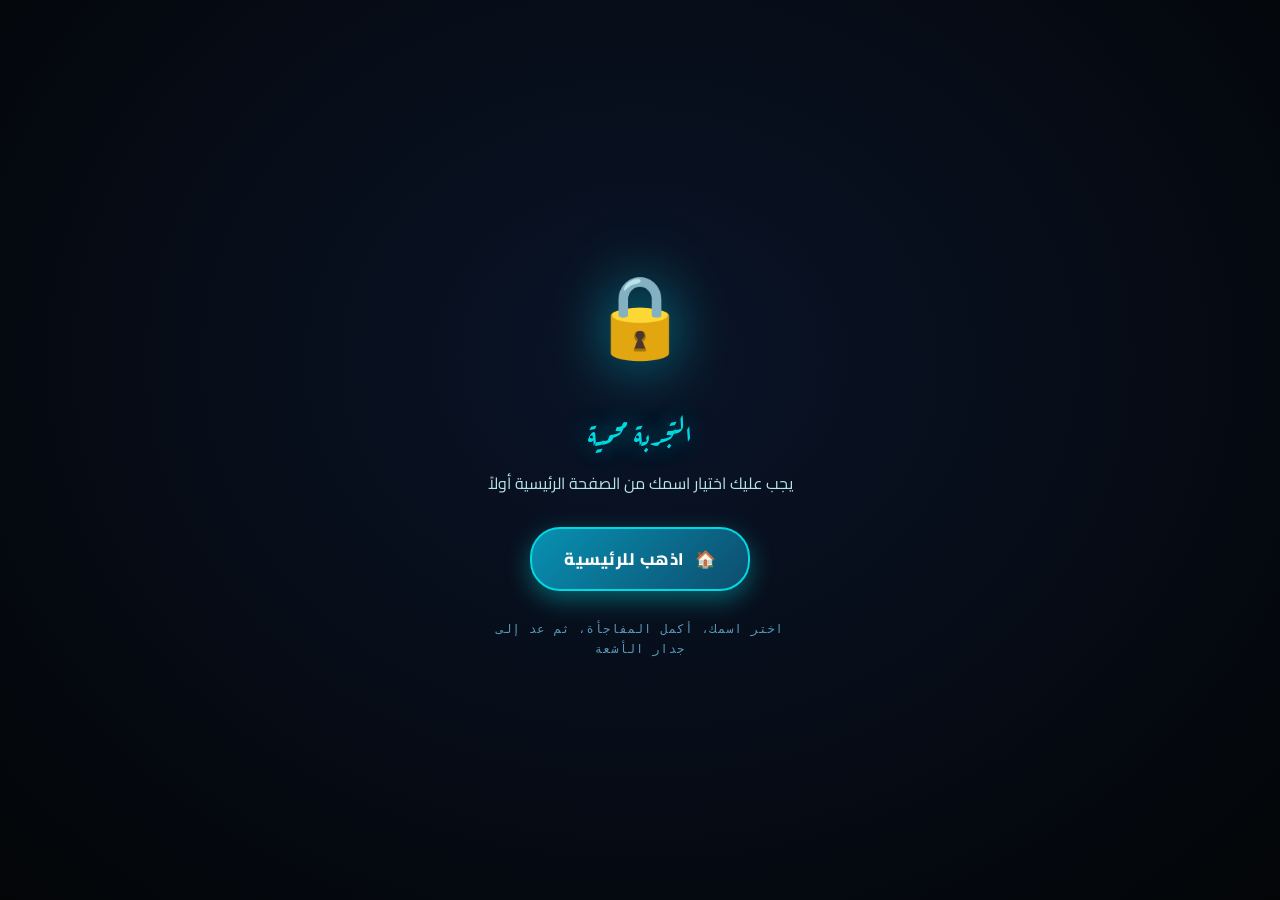
<file: xray-wall.html>
<!DOCTYPE html>
<html lang="ar" dir="rtl">
<head>
    <meta charset="UTF-8">
    <meta name="viewport" content="width=device-width, initial-scale=1.0, maximum-scale=1.0">
    <title>جدار الأشعة | تقنيات الأشعة 2027</title>

    <link rel="preconnect" href="https://fonts.googleapis.com">
    <link rel="preconnect" href="https://fonts.gstatic.com" crossorigin>
    <link href="https://fonts.googleapis.com/css2?family=Amiri:wght@400;700&family=Cairo:wght@400;600;700;900&family=Aref+Ruqaa:wght@400;700&display=swap" rel="stylesheet">

    <link rel="stylesheet" href="css/xray-wall.css">
</head>
<body class="xw-body" data-dept="radiology">

    <div class="xw-bg"></div>
    <div class="xw-noise"></div>

    <a href="index.html" class="xw-back" title="الرئيسية">←</a>

    <header class="xw-header">
        <span class="xw-header-icon">☢</span>
        <span class="xw-header-title">RADIOLOGY · 2027</span>
        <span class="xw-header-sep">·</span>
        <span class="xw-header-sub">جدار الذكريات</span>
    </header>

    <main class="xw-wall" id="xwWall"></main>

    <div class="xw-narrative-wrap">
        <div class="xw-narrative" id="xwNarrative"></div>
    </div>

    <!-- زر البدء -->
    <div class="xw-start-wrap" id="xwStartWrap">
        <button class="xw-start-btn" id="xwStartBtn">
            <span class="xw-start-icon">💡</span>
            <span class="xw-start-text">ابدأ التجربة</span>
            <span class="xw-start-hint">شاهد جدار الأشعة</span>
        </button>
    </div>

    <!-- أزرار النهاية -->
    <div class="xw-end-actions" id="xwEndActions">
        <button class="xw-action" id="xwChangeNameBtn">🔄 تغيير الاسم</button>
        <button class="xw-action" id="xwReplayBtn">🔄 إعادة</button>
        <a href="index.html" class="xw-action">🏠 الرئيسية</a>
    </div>

    <div class="xw-counter" id="xwCounter">0 / 12</div>

    <!-- 🆕 شاشة اختيار الاسم -->
    <div class="xw-name-picker" id="xwNamePicker">
        <div class="xw-name-picker-inner">
            <div class="xw-name-picker-icon">☢</div>
            <div class="xw-name-picker-title">جدار الأشعة</div>
            <div class="xw-name-picker-sub">اختر اسمك لبدء التجربة</div>
            <div class="xw-name-grid" id="xwNameGrid"></div>
        </div>
    </div>

    <script src="data/students.js"></script>
    <script src="data/friendships.js"></script>
    <script src="js/xray-wall.js"></script>
</body>
</html>
</file>
<file: css/xray-wall.css>
/* =========================================================
   X-Ray Wall - Cinematic Reveal
   ========================================================= */

* { box-sizing: border-box; margin: 0; padding: 0; }

:root {
    --bg: #030507;
    --bg-2: #0a1428;
    --cyan: #00d9e1;
    --cyan-dim: rgba(0, 217, 225, 0.5);
    --cyan-glow: rgba(0, 217, 225, 0.7);
    --gold: #fbbf24;
    --gold-glow: rgba(251, 191, 36, 0.6);
    --text: #e0f9fa;
    --text-dim: #7dd3fc;
    --cyan-dim2: rgba(0, 217, 225, 0.2);
}

html, body { height: 100%; overflow: hidden; }

.xw-body {
    background: var(--bg);
    color: var(--text);
    font-family: 'Cairo', sans-serif;
    display: flex;
    flex-direction: column;
    position: relative;
}

/* ===== الخلفية ===== */
.xw-bg {
    position: fixed;
    inset: 0;
    z-index: 0;
    background:
        radial-gradient(ellipse at 50% 40%, rgba(0, 217, 225, 0.06) 0%, transparent 60%),
        radial-gradient(ellipse at 50% 100%, rgba(251, 191, 36, 0.04) 0%, transparent 50%),
        linear-gradient(180deg, #030507 0%, #0a1428 100%);
    transition: opacity 2s ease;
}

.xw-noise {
    position: fixed;
    inset: 0;
    z-index: 1;
    pointer-events: none;
    opacity: 0.08;
    background-image: url("data:image/svg+xml;utf8,<svg xmlns='http://www.w3.org/2000/svg' width='100' height='100'><filter id='n'><feTurbulence type='fractalNoise' baseFrequency='0.9' numOctaves='3'/></filter><rect width='100' height='100' filter='url(%23n)'/></svg>");
    mix-blend-mode: overlay;
}

/* ===== زر العودة ===== */
.xw-back {
    position: fixed;
    top: 14px;
    right: 14px;
    width: 38px;
    height: 38px;
    border-radius: 50%;
    background: rgba(0, 217, 225, 0.08);
    border: 1px solid rgba(0, 217, 225, 0.4);
    color: var(--cyan);
    font-size: 1.1rem;
    font-weight: 900;
    display: flex;
    align-items: center;
    justify-content: center;
    text-decoration: none;
    z-index: 100;
    transition: all 0.3s;
    backdrop-filter: blur(10px);
    -webkit-backdrop-filter: blur(10px);
}
.xw-back:hover, .xw-back:active {
    background: var(--cyan);
    color: var(--bg);
    transform: scale(1.08);
}

/* ===== الترويسة ===== */
.xw-header {
    position: relative;
    z-index: 5;
    display: flex;
    align-items: center;
    justify-content: center;
    gap: 8px;
    padding: 14px 20px 8px;
    font-family: 'Courier New', monospace;
    font-size: 0.72rem;
    letter-spacing: 2px;
    color: var(--cyan);
    text-shadow: 0 0 10px var(--cyan-glow);
    opacity: 0;
    animation: headerIn 1.2s ease 0.2s forwards;
}

@keyframes headerIn {
    from { opacity: 0; transform: translateY(-10px); }
    to { opacity: 1; transform: translateY(0); }
}

.xw-header-icon {
    font-size: 0.9rem;
    filter: drop-shadow(0 0 6px var(--cyan));
    animation: iconPulse 2s ease-in-out infinite;
}

@keyframes iconPulse {
    0%, 100% { opacity: 0.7; transform: scale(1); }
    50% { opacity: 1; transform: scale(1.15); }
}

.xw-header-title { font-weight: 900; }
.xw-header-sep { opacity: 0.5; }
.xw-header-sub { color: var(--text-dim); opacity: 0.8; }

/* ===== الجدار ===== */
.xw-wall {
    flex: 1;
    position: relative;
    z-index: 3;
    display: grid;
    grid-template-columns: repeat(3, 1fr);
    gap: 10px;
    padding: 12px 16px;
    align-content: center;
    min-height: 0;
    max-width: 560px;
    margin: 0 auto;
    width: 100%;
    perspective: 2000px;
}


.xw-card.is-user {
    grid-column: 1 / -1;
    justify-self: center;
    max-width: 160px;
    width: 100%;
    z-index: 10;
}

.xw-card.is-user .xw-card-name {
    color: var(--gold);
    font-weight: 900;
    background: rgba(80, 50, 0, 0.7);
    font-size: 0.65rem;
    letter-spacing: 1px;
    padding: 3px 8px;
}

@keyframes revealPulse {
    0%   { transform: scale(1); }
    35%  { transform: scale(1.12); }
    70%  { transform: scale(0.97); }
    100% { transform: scale(1); }
}

.xw-card.revealed .xw-card-photo {
    animation: photoReveal 0.8s cubic-bezier(0.34, 1.56, 0.64, 1);
}

@keyframes photoReveal {
    0%   { filter: brightness(3) blur(8px); }
    50%  { filter: brightness(1.8) blur(2px); }
    100% { filter: brightness(1) blur(0); }
}

@media (max-width: 420px) {
    .xw-wall {
        gap: 8px;
        padding: 10px 12px;
    }
    .xw-card.is-user {
        max-width: 130px;
    }
    .xw-card-name { font-size: 0.5rem; }
}

@media (min-width: 500px) {
    .xw-wall {
        grid-template-columns: repeat(4, 1fr);
        gap: 10px;
        padding: 16px 20px;
    }
}

/* ===== البطاقة ===== */
.xw-card {
    position: relative;
    aspect-ratio: 3 / 4;
    perspective: 1200px;
    opacity: 0;
    transform: translateY(20px) scale(0.9);
    animation: cardIn 0.6s cubic-bezier(0.34, 1.56, 0.64, 1) forwards;
}

@keyframes cardIn {
    to { opacity: 1; transform: translateY(0) scale(1); }
}

.xw-card-inner {
    position: relative;
    width: 100%;
    height: 100%;
    transform-style: preserve-3d;
    transition: transform 1.1s cubic-bezier(0.65, 0, 0.35, 1);
}

.xw-card.revealed .xw-card-inner {
    transform: rotateY(180deg);
}

.xw-card-face {
    position: absolute;
    inset: 0;
    backface-visibility: hidden;
    -webkit-backface-visibility: hidden;
    border-radius: 6px;
    overflow: hidden;
}

/* الغلاف (خلف) */
.xw-card-cover {
    background:
        radial-gradient(ellipse at 50% 30%, rgba(0, 217, 225, 0.08) 0%, transparent 70%),
        linear-gradient(135deg, #0a0a1a 0%, #050810 100%);
    border: 1.5px solid rgba(0, 217, 225, 0.25);
    display: flex;
    align-items: center;
    justify-content: center;
    color: rgba(0, 217, 225, 0.5);
    font-size: 1.8rem;
    text-shadow: 0 0 15px rgba(0, 217, 225, 0.4);
    box-shadow:
        inset 0 0 20px rgba(0, 217, 225, 0.06),
        0 2px 8px rgba(0, 0, 0, 0.6);
    position: relative;
}

.xw-card-cover::before {
    content: "";
    position: absolute;
    inset: 0;
    background-image:
        linear-gradient(rgba(0, 217, 225, 0.05) 1px, transparent 1px),
        linear-gradient(90deg, rgba(0, 217, 225, 0.05) 1px, transparent 1px);
    background-size: 12px 12px;
    opacity: 0.6;
}

.xw-card-cover::after {
    content: "";
    position: absolute;
    inset: 3px;
    border: 1px dashed rgba(0, 217, 225, 0.15);
    border-radius: 3px;
    pointer-events: none;
}

/* الصورة (أمام) */
.xw-card-photo {
    transform: rotateY(180deg);
    background: #0a1428;
    border: 1.5px solid rgba(0, 217, 225, 0.4);
    box-shadow: 0 4px 15px rgba(0, 0, 0, 0.6);
    position: relative;
}

.xw-card-photo img {
    width: 100%;
    height: 100%;
    object-fit: cover;
    object-position: center top;
    display: block;
}

.xw-card-photo::after {
    content: "";
    position: absolute;
    inset: 0;
    background: linear-gradient(to top, rgba(0, 0, 0, 0.7) 0%, transparent 35%);
    pointer-events: none;
}

.xw-card-name {
    position: absolute;
    bottom: 4px;
    left: 4px;
    right: 4px;
    text-align: center;
    color: #fff;
    font-size: 0.55rem;
    font-weight: 700;
    text-shadow: 0 1px 3px rgba(0, 0, 0, 0.9);
    z-index: 2;
    white-space: nowrap;
    overflow: hidden;
    text-overflow: ellipsis;
    padding: 2px 4px;
    background: rgba(0, 0, 0, 0.4);
    border-radius: 3px;
    backdrop-filter: blur(4px);
    -webkit-backdrop-filter: blur(4px);
}

/* ✨ بطاقة المستخدم */
.xw-card.is-user .xw-card-inner {
    z-index: 10;
}

.xw-card.is-user.revealed .xw-card-photo {
    border: 2px solid var(--gold);
    box-shadow:
        0 0 20px var(--gold-glow),
        0 0 40px rgba(251, 191, 36, 0.3),
        0 4px 15px rgba(0, 0, 0, 0.6);
    animation: userGlow 2s ease-in-out infinite;
}

@keyframes userGlow {
    0%, 100% {
        box-shadow:
            0 0 20px var(--gold-glow),
            0 0 40px rgba(251, 191, 36, 0.3),
            0 4px 15px rgba(0, 0, 0, 0.6);
    }
    50% {
        box-shadow:
            0 0 30px var(--gold),
            0 0 60px rgba(251, 191, 36, 0.5),
            0 4px 15px rgba(0, 0, 0, 0.6);
    }
}

.xw-card.is-user .xw-card-name {
    color: var(--gold);
    font-weight: 900;
    background: rgba(80, 50, 0, 0.6);
}

/* وميض لحظة الانكشاف */
.xw-card.revealed .xw-card-photo::before {
    content: "";
    position: absolute;
    inset: 0;
    background: radial-gradient(circle at center, rgba(255, 255, 255, 0.8) 0%, transparent 60%);
    animation: revealFlash 0.6s ease-out forwards;
    pointer-events: none;
    z-index: 3;
}

@keyframes revealFlash {
    0% { opacity: 1; transform: scale(0.3); }
    100% { opacity: 0; transform: scale(1.4); }
}

/* ===== النص السردي ===== */
.xw-narrative-wrap {
    position: relative;
    z-index: 5;
    min-height: 70px;
    display: flex;
    align-items: center;
    justify-content: center;
    padding: 12px 20px;
    text-align: center;
}

.xw-narrative {
    font-family: 'Aref Ruqaa', 'Amiri', serif;
    font-size: 1.35rem;
    color: var(--text);
    line-height: 1.55;
    letter-spacing: 0.4px;
    text-shadow:
        0 0 12px rgba(0, 217, 225, 0.35),
        0 0 25px rgba(0, 217, 225, 0.15),
        0 2px 6px rgba(0, 0, 0, 0.9);
    opacity: 0;
    transform: translateY(10px);
    transition: opacity 0.6s ease, transform 0.6s ease, font-size 0.6s ease;
    max-width: 90%;
    min-height: 1.5em;
}

.xw-narrative.visible {
    opacity: 1;
    transform: translateY(0);
}

.xw-narrative.fade-out {
    opacity: 0;
    transform: translateY(-10px);
}

.xw-narrative.big {
    font-size: 1.7rem;
    color: var(--gold);
    text-shadow:
        0 0 15px rgba(251, 191, 36, 0.55),
        0 0 35px rgba(251, 191, 36, 0.25),
        0 2px 8px rgba(0, 0, 0, 1);
    line-height: 1.45;
}

/* ===== زر البدء ===== */
.xw-start-wrap {
    position: relative;
    z-index: 5;
    display: flex;
    justify-content: center;
    padding: 10px 20px 20px;
    opacity: 0;
    animation: fadeIn 1s ease 0.8s forwards;
}

@keyframes fadeIn {
    to { opacity: 1; }
}

.xw-start-wrap.hidden {
    display: none;
}

.xw-start-btn {
    display: flex;
    flex-direction: column;
    align-items: center;
    gap: 3px;
    padding: 16px 40px;
    background: linear-gradient(135deg, rgba(8, 145, 178, 0.3) 0%, rgba(0, 217, 225, 0.15) 100%);
    border: 2px solid var(--cyan);
    border-radius: 50px;
    color: var(--text);
    font-family: 'Cairo', sans-serif;
    cursor: pointer;
    transition: all 0.3s;
    box-shadow:
        0 0 20px var(--cyan-glow),
        0 0 40px rgba(0, 217, 225, 0.2);
    position: relative;
    overflow: hidden;
}

.xw-start-btn::before {
    content: "";
    position: absolute;
    inset: -50%;
    background: conic-gradient(from 0deg, transparent 0deg, var(--cyan-glow) 90deg, transparent 180deg);
    animation: rotateGlow 3s linear infinite;
    opacity: 0.3;
    z-index: -1;
}

@keyframes rotateGlow {
    to { transform: rotate(360deg); }
}

.xw-start-btn:hover, .xw-start-btn:active {
    transform: translateY(-2px) scale(1.03);
    box-shadow:
        0 0 30px var(--cyan),
        0 0 60px rgba(0, 217, 225, 0.4);
    background: linear-gradient(135deg, rgba(8, 145, 178, 0.5) 0%, rgba(0, 217, 225, 0.3) 100%);
}

.xw-start-icon {
    font-size: 1.6rem;
    filter: drop-shadow(0 0 10px var(--cyan));
    animation: bulbPulse 2s ease-in-out infinite;
}

@keyframes bulbPulse {
    0%, 100% { transform: scale(1); }
    50% { transform: scale(1.15); }
}

.xw-start-text {
    font-size: 1.05rem;
    font-weight: 900;
    letter-spacing: 0.5px;
    text-shadow: 0 0 12px var(--cyan-glow);
}

.xw-start-hint {
    font-family: 'Courier New', monospace;
    font-size: 0.62rem;
    color: var(--text-dim);
    letter-spacing: 1.5px;
    opacity: 0.8;
}

/* ===== الأزرار النهائية ===== */
.xw-end-actions {
    position: fixed;
    bottom: 24px;
    left: 50%;
    transform: translateX(-50%) translateY(30px);
    display: flex;
    gap: 10px;
    z-index: 20;
    opacity: 0;
    pointer-events: none;
    transition: opacity 0.6s ease, transform 0.6s cubic-bezier(0.34, 1.56, 0.64, 1);
}

.xw-end-actions.visible {
    opacity: 1;
    transform: translateX(-50%) translateY(0);
    pointer-events: auto;
}

.xw-action {
    padding: 10px 20px;
    background: rgba(10, 20, 40, 0.85);
    border: 1.5px solid var(--cyan);
    border-radius: 25px;
    color: var(--cyan);
    font-family: 'Cairo', sans-serif;
    font-size: 0.85rem;
    font-weight: 700;
    cursor: pointer;
    transition: all 0.3s;
    text-decoration: none;
    backdrop-filter: blur(10px);
    -webkit-backdrop-filter: blur(10px);
    box-shadow: 0 4px 15px rgba(0, 0, 0, 0.5);
}

.xw-action:hover, .xw-action:active {
    background: var(--cyan);
    color: var(--bg);
    transform: translateY(-2px);
    box-shadow: 0 0 25px var(--cyan-glow);
}

/* ===== العداد ===== */
.xw-counter {
    position: fixed;
    top: 14px;
    left: 14px;
    padding: 5px 12px;
    background: rgba(10, 20, 40, 0.75);
    border: 1px solid rgba(0, 217, 225, 0.3);
    border-radius: 15px;
    color: var(--cyan);
    font-family: 'Courier New', monospace;
    font-size: 0.7rem;
    font-weight: 700;
    letter-spacing: 1px;
    z-index: 100;
    backdrop-filter: blur(10px);
    -webkit-backdrop-filter: blur(10px);
    opacity: 0;
    transition: opacity 0.5s ease;
}

.xw-counter.visible {
    opacity: 1;
}

.xw-counter.complete {
    background: rgba(251, 191, 36, 0.15);
    border-color: var(--gold);
    color: var(--gold);
    box-shadow: 0 0 15px var(--gold-glow);
}

/* ===== شاشات صغيرة جداً ===== */
@media (max-height: 640px) {
    .xw-header { font-size: 0.65rem; padding: 10px 16px 6px; }
    .xw-wall { gap: 6px; padding: 8px 10px; }
    .xw-narrative { font-size: 1.15rem; }
    .xw-narrative.big { font-size: 1.45rem; }
    .xw-narrative-wrap { min-height: 60px; padding: 8px 16px; }
    .xw-start-btn { padding: 12px 30px; }
    .xw-start-icon { font-size: 1.3rem; }
    .xw-start-text { font-size: 0.95rem; }
}

@media (max-width: 360px) {
    .xw-wall { gap: 5px; padding: 8px 8px; }
    .xw-card-name { font-size: 0.5rem; }
}

/* منع الحركة لمن يفضّل */
@media (prefers-reduced-motion: reduce) {
    *, *::before, *::after {
        animation-duration: 0.01ms !important;
        transition-duration: 0.01ms !important;
    }
}

/* =========================================================
   🆕 شاشة اختيار الاسم
   ========================================================= */
.xw-name-picker {
    position: fixed;
    inset: 0;
    background: rgba(3, 5, 7, 0.97);
    backdrop-filter: blur(15px);
    -webkit-backdrop-filter: blur(15px);
    z-index: 1000;
    display: none;
    align-items: center;
    justify-content: center;
    padding: 20px;
    opacity: 0;
    transition: opacity 0.4s ease;
}

.xw-name-picker.active {
    display: flex;
    opacity: 1;
}

.xw-name-picker-inner {
    width: 100%;
    max-width: 420px;
    text-align: center;
    animation: namePickerIn 0.6s cubic-bezier(0.34, 1.56, 0.64, 1);
}

@keyframes namePickerIn {
    from { opacity: 0; transform: translateY(30px) scale(0.95); }
    to { opacity: 1; transform: translateY(0) scale(1); }
}

.xw-name-picker-icon {
    font-size: 3rem;
    color: #00d9e1;
    filter: drop-shadow(0 0 25px rgba(0, 217, 225, 0.8));
    animation: iconPulse 2s ease-in-out infinite;
    margin-bottom: 10px;
}

.xw-name-picker-title {
    font-family: 'Aref Ruqaa', serif;
    font-size: 1.6rem;
    color: #fff;
    margin-bottom: 5px;
    text-shadow: 0 0 20px rgba(0, 217, 225, 0.6);
}

.xw-name-picker-sub {
    font-family: 'Courier New', monospace;
    font-size: 0.7rem;
    color: #7dd3fc;
    letter-spacing: 2px;
    margin-bottom: 25px;
    text-transform: uppercase;
}

.xw-name-grid {
    display: grid;
    grid-template-columns: 1fr;
    gap: 8px;
    max-height: 60vh;
    overflow-y: auto;
    padding: 5px;
}

@media (min-width: 400px) {
    .xw-name-grid {
        grid-template-columns: 1fr 1fr;
    }
}

.xw-name-btn {
    display: flex;
    align-items: center;
    justify-content: center;
    gap: 6px;
    padding: 12px 16px;
    background: rgba(10, 20, 40, 0.8);
    border: 1.5px solid rgba(0, 217, 225, 0.35);
    border-radius: 10px;
    color: #e0f9fa;
    font-family: 'Cairo', sans-serif;
    font-size: 0.88rem;
    font-weight: 700;
    cursor: pointer;
    transition: all 0.25s;
    text-align: center;
}

.xw-name-btn:hover, .xw-name-btn:active {
    background: rgba(0, 217, 225, 0.15);
    border-color: #00d9e1;
    color: #00d9e1;
    transform: translateY(-2px);
    box-shadow: 0 4px 15px rgba(0, 217, 225, 0.3);
}

.xw-name-grid::-webkit-scrollbar { width: 6px; }
.xw-name-grid::-webkit-scrollbar-thumb {
    background: rgba(0, 217, 225, 0.4);
    border-radius: 3px;
}

/* ===== شاشة "التجربة محمية" ===== */
.xw-denied {
    position: fixed;
    inset: 0;
    z-index: 100;
    display: flex;
    flex-direction: column;
    align-items: center;
    justify-content: center;
    padding: 30px 25px;
    text-align: center;
    background: radial-gradient(ellipse at 50% 40%, #0a1428 0%, #030507 100%);
    animation: deniedIn 0.8s ease;
}

@keyframes deniedIn {
    from { opacity: 0; transform: scale(0.95); }
    to { opacity: 1; transform: scale(1); }
}

.xw-denied-icon {
    font-size: 5rem;
    margin-bottom: 20px;
    filter: drop-shadow(0 0 30px rgba(0, 217, 225, 0.6));
    animation: lockPulse 2.5s ease-in-out infinite;
}

@keyframes lockPulse {
    0%, 100% { transform: scale(1); filter: drop-shadow(0 0 30px rgba(0, 217, 225, 0.6)); }
    50% { transform: scale(1.08); filter: drop-shadow(0 0 50px rgba(0, 217, 225, 1)); }
}

.xw-denied-title {
    font-family: 'Aref Ruqaa', serif;
    font-size: 1.8rem;
    color: #00d9e1;
    margin-bottom: 15px;
    text-shadow: 0 0 25px rgba(0, 217, 225, 0.7);
    letter-spacing: 1px;
}

.xw-denied-sub {
    font-family: 'Cairo', sans-serif;
    font-size: 1rem;
    color: #b8e5e8;
    line-height: 1.7;
    margin-bottom: 30px;
    max-width: 320px;
}

.xw-denied-btn {
    display: inline-flex;
    align-items: center;
    gap: 10px;
    padding: 14px 32px;
    background: linear-gradient(135deg, #0891b2, #0d4d6e);
    border: 2px solid #00d9e1;
    border-radius: 30px;
    color: #fff;
    font-family: 'Cairo', sans-serif;
    font-size: 1.05rem;
    font-weight: 800;
    text-decoration: none;
    letter-spacing: 0.5px;
    transition: all 0.3s;
    box-shadow: 0 8px 25px rgba(0, 217, 225, 0.4);
    margin-bottom: 20px;
}

.xw-denied-btn:hover, .xw-denied-btn:active {
    background: linear-gradient(135deg, #00d9e1, #0891b2);
    transform: translateY(-3px) scale(1.03);
    box-shadow: 0 12px 35px rgba(0, 217, 225, 0.7);
}

.xw-denied-hint {
    font-family: 'Courier New', monospace;
    font-size: 0.75rem;
    color: #7dd3fc;
    opacity: 0.7;
    letter-spacing: 1px;
    max-width: 300px;
    line-height: 1.6;
    margin-top: 10px;
}

@media (max-width: 360px) {
    .xw-narrative { font-size: 1.1rem; }
    .xw-narrative.big { font-size: 1.35rem; }
}
</file>
